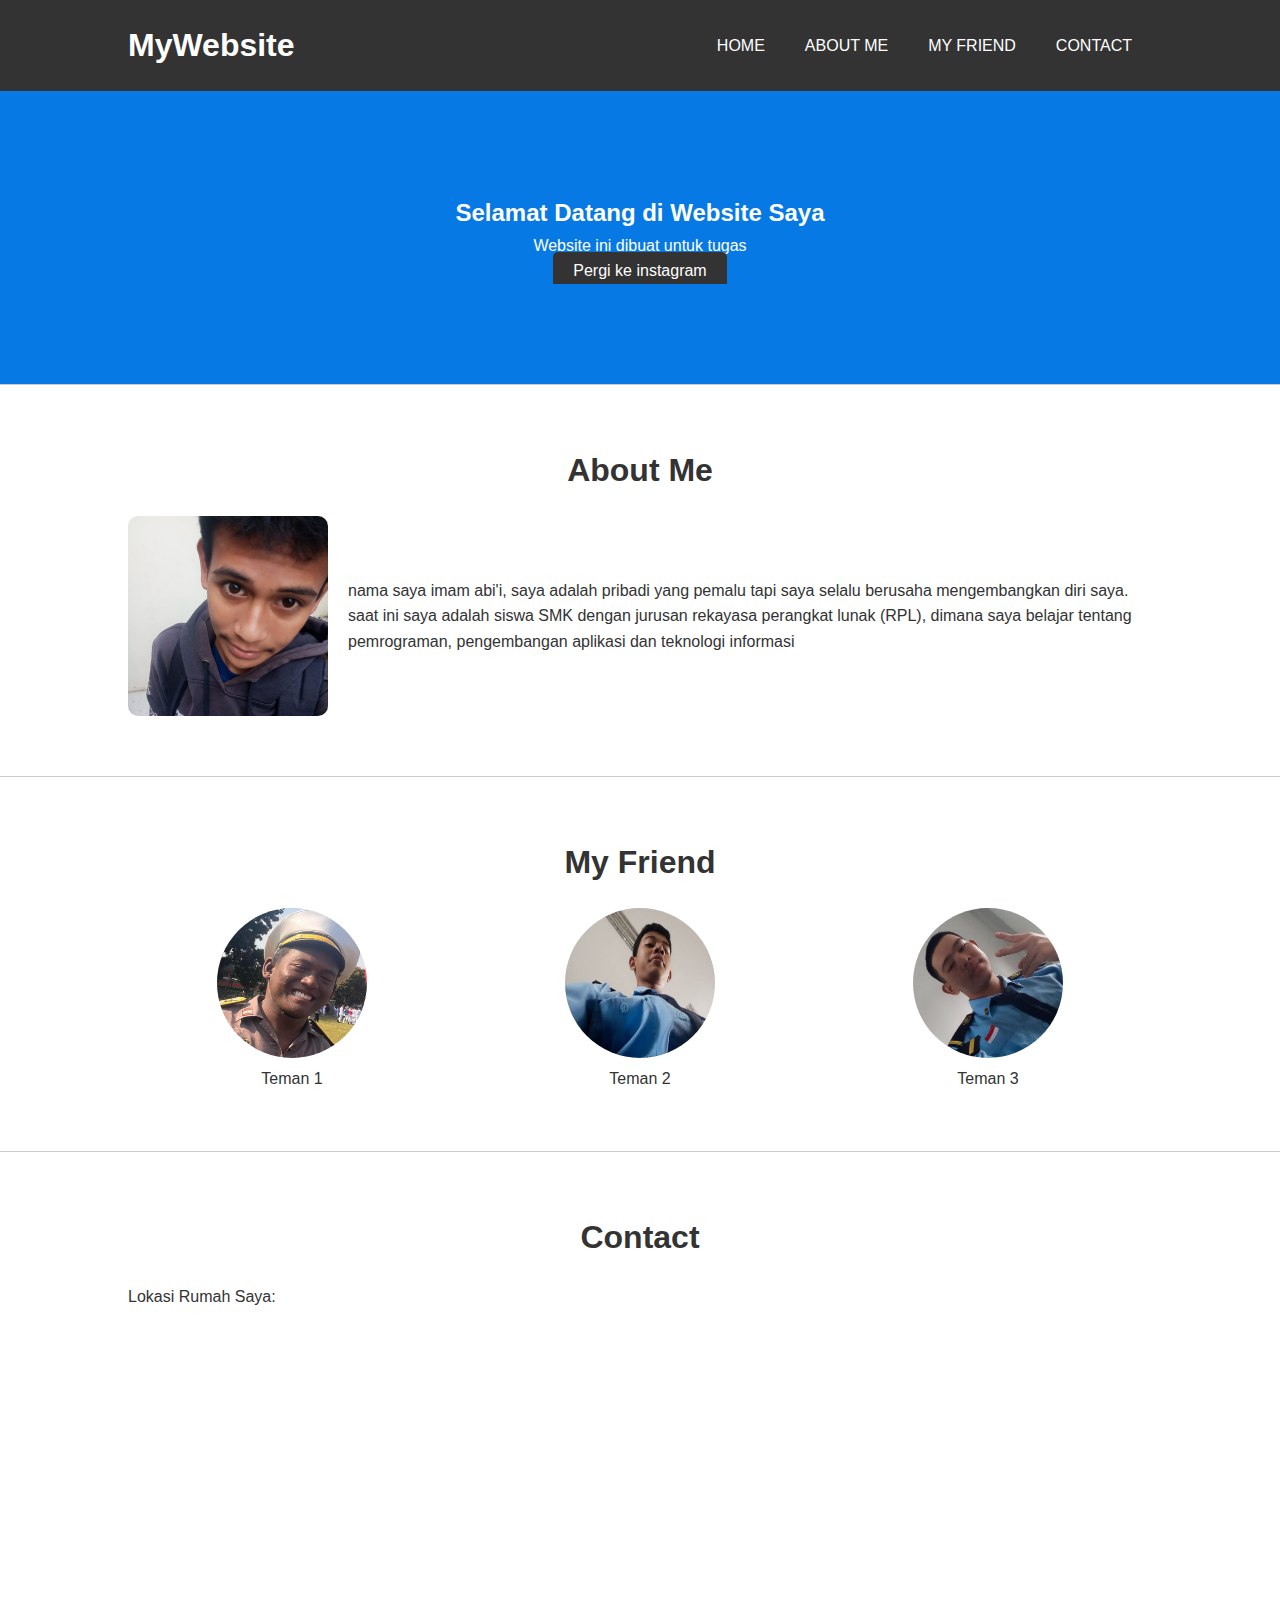
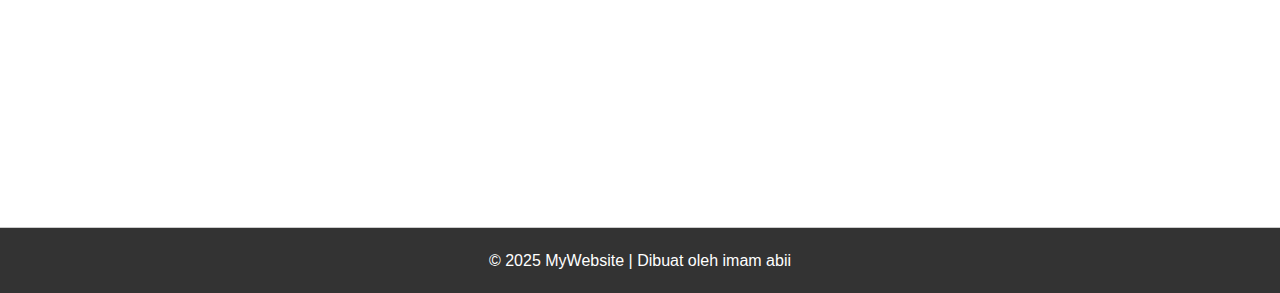
<file: index.htm>
<!DOCTYPE html>
<html lang="id">
<head>
    <meta charset="UTF-8">
    <meta name="viewport" content="width=device-width, initial-scale=1.0">
    <title>One Page Desain</title>
    <link rel="stylesheet" href="style.css">
</head>
<body>

    <!-- HEADER -->
    <header>
        <div class="container">
            <h1 class="logo">MyWebsite</h1>
            <nav>
                <ul>
                    <li><a href="#home">Home</a></li>
                    <li><a href="#about">About Me</a></li>
                    <li><a href="#friend">My Friend</a></li>
                    <li><a href="#contact">Contact</a></li>
                </ul>
            </nav>
        </div>
    </header>

    <!-- HERO -->
    <section id="home" class="hero">
        <div class="container">
            <h2>Selamat Datang di Website Saya</h2>
            <p>Website ini dibuat untuk tugas</p>
            <a href="https://www.instagram.com/imamabz_?igsh=MXFmaHcwdzFsYThqNA==" target="_blank" class="cta-button">
                
                Pergi ke instagram</a>
        </div>
    </section>

    <!-- ABOUT -->
    <section id="about">
        <div class="container">
            <h3>About Me</h3>
            <div class="about-content">
                <img src="me.jpeg" alt="Foto Saya">
                <p>nama saya imam abi'i, saya adalah pribadi yang pemalu tapi saya selalu berusaha mengembangkan diri saya. saat ini saya adalah siswa SMK dengan jurusan rekayasa perangkat lunak (RPL), dimana saya belajar tentang pemrograman, pengembangan aplikasi dan teknologi informasi</p>
            </div>
        </div>
    </section>

    <!-- MY FRIEND -->
    <section id="friend">
        <div class="container">
            <h3>My Friend</h3>
            <div class="friend-list">
                <div class="friend-item">
                    <img src="teman1.jpeg" alt="Teman 1">
                    <p>Teman 1</p>
                </div>
                <div class="friend-item">
                    <img src="teman2.jpeg" alt="Teman 2">
                    <p>Teman 2</p>
                </div>
                <div class="friend-item">
                    <img src="teman3.jpeg" alt="Teman 3">
                    <p>Teman 3</p>
                </div>
            </div>
        </div>
    </section>

    <!-- CONTACT -->
    <section id="contact">
        <div class="container">
            <h3>Contact</h3>
            <p>Lokasi Rumah Saya:</p>
            <iframe src="//www.google.com/maps/embed?pb=!1m18!1m12!1m3!1d4193.209704133183!2d106.6916788152208!3d-6.264854526234354!2m3!1f0!2f0!3f0!3m2!1i1024!2i768!4f13.1!3m3!1m2!1s0x2e69faf656ef4ce9%3A0x23ab2acb0cb95a37!2sJl.%20H.%20Saan%20No.2%2C%20Parigi%2C%20Kec.%20Pd.%20Aren%2C%20Kota%20Tangerang%20Selatan%2C%20Banten%2015227!5e1!3m2!1sen!2sid!4v1755837472261!5m2!1sen!2sid"
             width="600" height="450" style="border:0;" allowfullscreen="" loading="lazy" referrerpolicy="no-referrer-when-downgrade"></iframe>
        </div>
    </section>

    <!-- FOOTER -->
    <footer>
        <p>&copy; 2025 MyWebsite | Dibuat oleh imam abii</p>
    </footer>

</body>
</html>
</file>
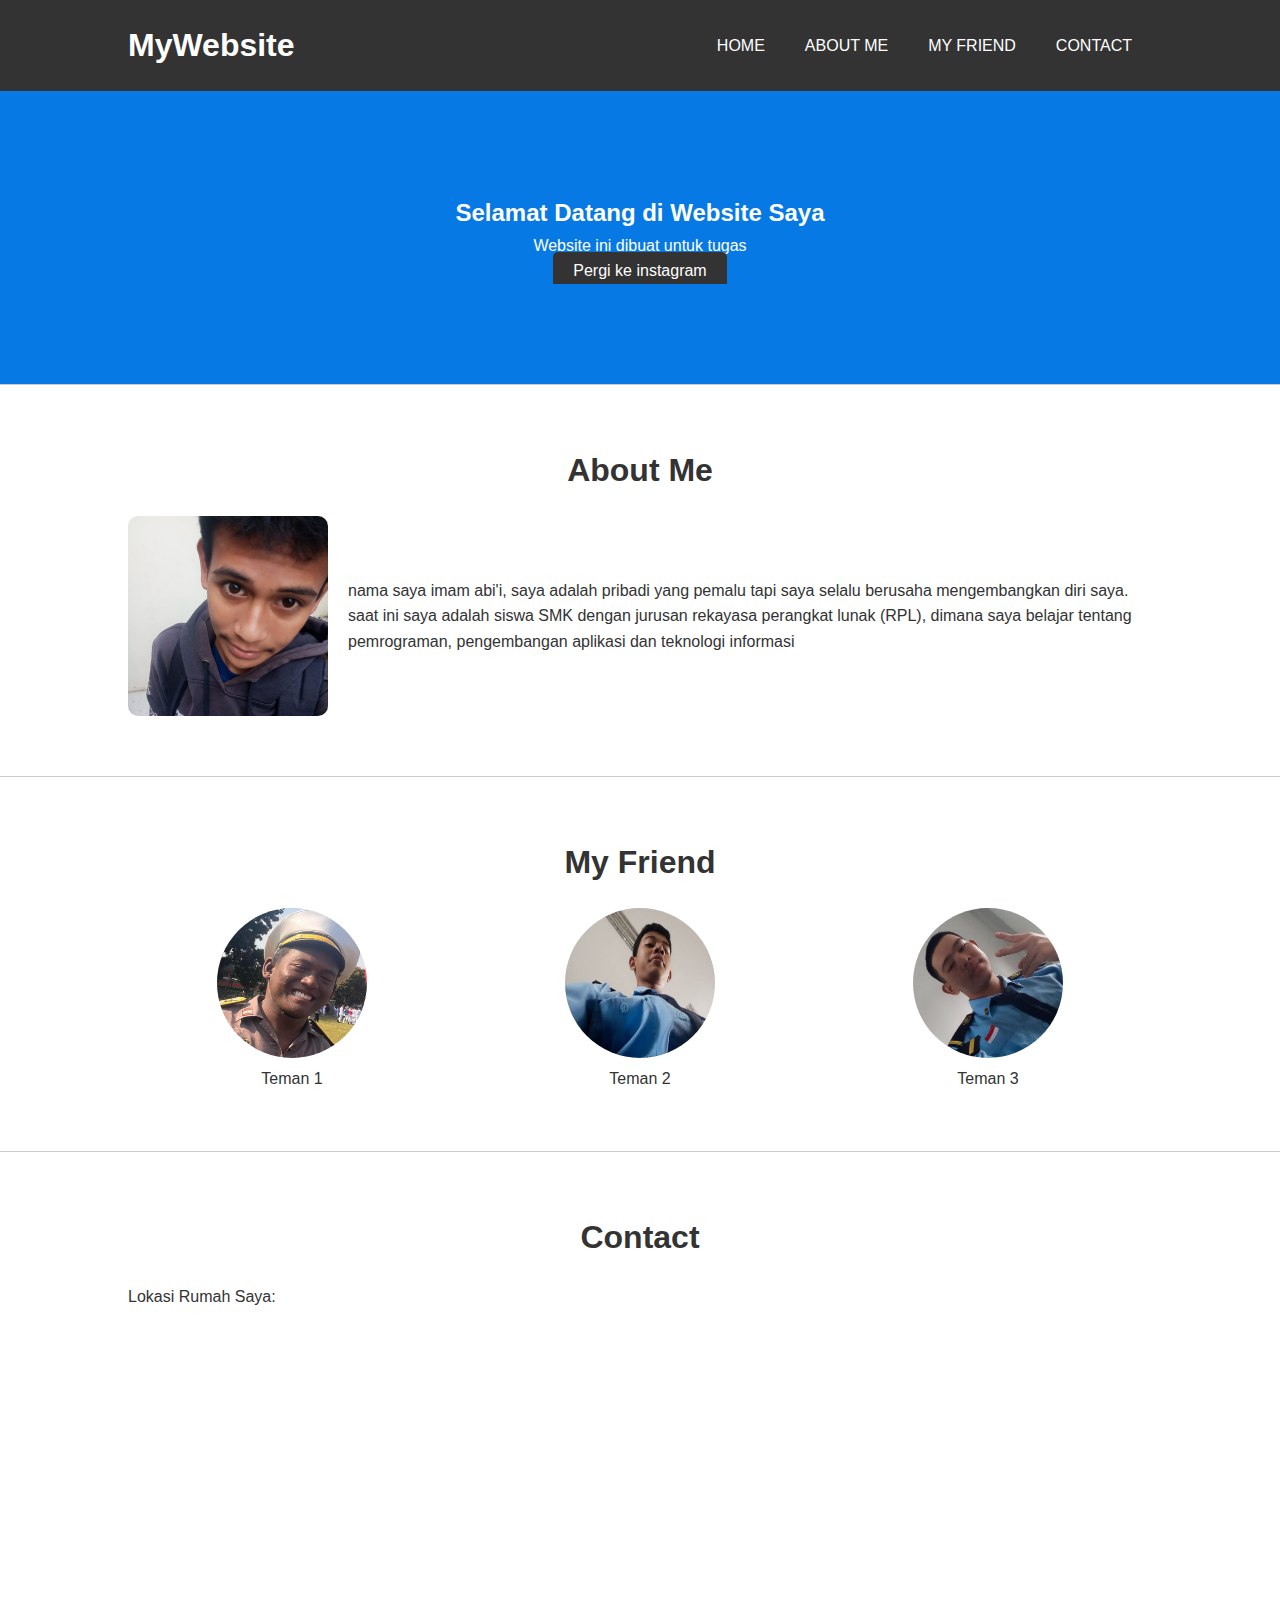
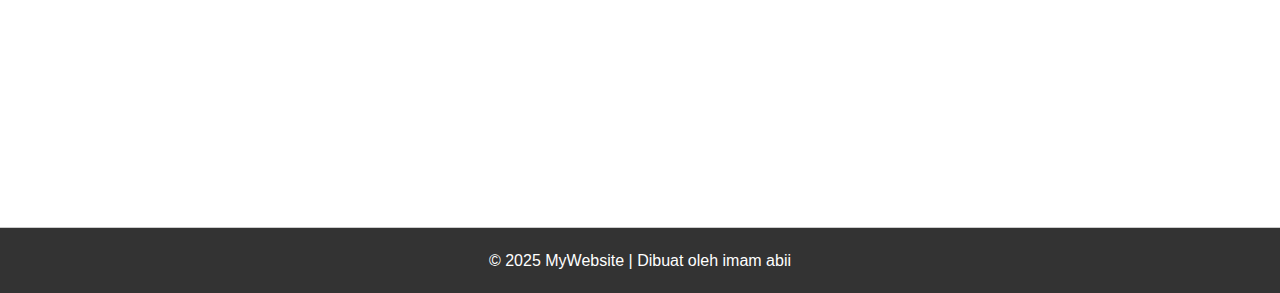
<file: index.html>
<!DOCTYPE html>
<html lang="id">
<head>
    <meta charset="UTF-8">
    <meta name="viewport" content="width=device-width, initial-scale=1.0">
    <title>One Page Desain</title>
    <link rel="stylesheet" href="style.css">
</head>
<body>

    <!-- HEADER -->
    <header>
        <div class="container">
            <h1 class="logo">MyWebsite</h1>
            <nav>
                <ul>
                    <li><a href="#home">Home</a></li>
                    <li><a href="#about">About Me</a></li>
                    <li><a href="#friend">My Friend</a></li>
                    <li><a href="#contact">Contact</a></li>
                </ul>
            </nav>
        </div>
    </header>

    <!-- HERO -->
    <section id="home" class="hero">
        <div class="container">
            <h2>Selamat Datang di Website Saya</h2>
            <p>Website ini dibuat untuk tugas</p>
            <a href="https://www.instagram.com/imamabz_?igsh=MXFmaHcwdzFsYThqNA==" target="_blank" class="cta-button">
                
                Pergi ke instagram</a>
        </div>
    </section>

    <!-- ABOUT -->
    <section id="about">
        <div class="container">
            <h3>About Me</h3>
            <div class="about-content">
                <img src="me.jpeg" alt="Foto Saya">
                <p>nama saya imam abi'i, saya adalah pribadi yang pemalu tapi saya selalu berusaha mengembangkan diri saya. saat ini saya adalah siswa SMK dengan jurusan rekayasa perangkat lunak (RPL), dimana saya belajar tentang pemrograman, pengembangan aplikasi dan teknologi informasi</p>
            </div>
        </div>
    </section>

    <!-- MY FRIEND -->
    <section id="friend">
        <div class="container">
            <h3>My Friend</h3>
            <div class="friend-list">
                <div class="friend-item">
                    <img src="teman1.jpeg" alt="Teman 1">
                    <p>Teman 1</p>
                </div>
                <div class="friend-item">
                    <img src="teman2.jpeg" alt="Teman 2">
                    <p>Teman 2</p>
                </div>
                <div class="friend-item">
                    <img src="teman3.jpeg" alt="Teman 3">
                    <p>Teman 3</p>
                </div>
            </div>
        </div>
    </section>

    <!-- CONTACT -->
    <section id="contact">
        <div class="container">
            <h3>Contact</h3>
            <p>Lokasi Rumah Saya:</p>
            <iframe src="//www.google.com/maps/embed?pb=!1m18!1m12!1m3!1d4193.209704133183!2d106.6916788152208!3d-6.264854526234354!2m3!1f0!2f0!3f0!3m2!1i1024!2i768!4f13.1!3m3!1m2!1s0x2e69faf656ef4ce9%3A0x23ab2acb0cb95a37!2sJl.%20H.%20Saan%20No.2%2C%20Parigi%2C%20Kec.%20Pd.%20Aren%2C%20Kota%20Tangerang%20Selatan%2C%20Banten%2015227!5e1!3m2!1sen!2sid!4v1755837472261!5m2!1sen!2sid"
             width="600" height="450" style="border:0;" allowfullscreen="" loading="lazy" referrerpolicy="no-referrer-when-downgrade"></iframe>
        </div>
    </section>

    <!-- FOOTER -->
    <footer>
        <p>&copy; 2025 MyWebsite | Dibuat oleh imam abii</p>
    </footer>

</body>
</html>
</file>
<file: style.css>
* {
    margin: 0;
    padding: 0;
    box-sizing: border-box;
}

body {
    font-family: Arial, sans-serif;
    line-height: 1.6;
    background-color: #ffffff;
    color: #333;
}

.container {
    width: 80%;
    margin: auto;
    overflow: hidden;
}

header {
    background: #333;
    color: #fff;
    padding: 20px 0;
    border-bottom: #0779e4 3px solid;
}

header .container {
    display: flex;
    justify-content: space-between;
    align-items: center;
}

header a {
    color: #fff;
    text-decoration: none;
    text-transform: uppercase;
    font-size: 16px;
}

header ul {
    list-style: none;
    display: flex;
}

header li {
    padding: 0 20px;
}

.hero {
    text-align: center;
    padding: 100px 0;
    background: #0779e4;
    color: #fff;
}

.cta-button {
    background: #333;
    color: #fff;
    padding: 10px 20px;
    text-decoration: none;
    border-radius: 5px;
}

section {
    padding: 60px 0;
    border-bottom: #ccc 1px solid;
}

section h3 {
    text-align: center;
    margin-bottom: 20px;
    font-size: 2em;
}

.about-content {
    display: flex;
    align-items: center;
    gap: 20px;
    margin-top: 20px;
}

.about-content img {
    width: 200px;
    border-radius: 10px;
}

.friend-list {
    display: flex;
    justify-content: space-around;
    flex-wrap: wrap;
    gap: 20px;
}

.friend-item {
    text-align: center;
}

.friend-item img {
    width: 150px;
    height: 150px;
    border-radius: 50%;
}

footer {
    background: #333;
    color: #fff;
    text-align: center;
    padding: 20px 0;
}

/* Responsive */
@media (max-width: 768px) {
    header .container {
        flex-direction: column;
    }
    header ul {
        flex-direction: column;
        text-align: center;
    }
    .about-content {
        flex-direction: column;
        text-align: center;
    }
    .friend-list {
        flex-direction: column;
        align-items: center;
    }
}
</file>
